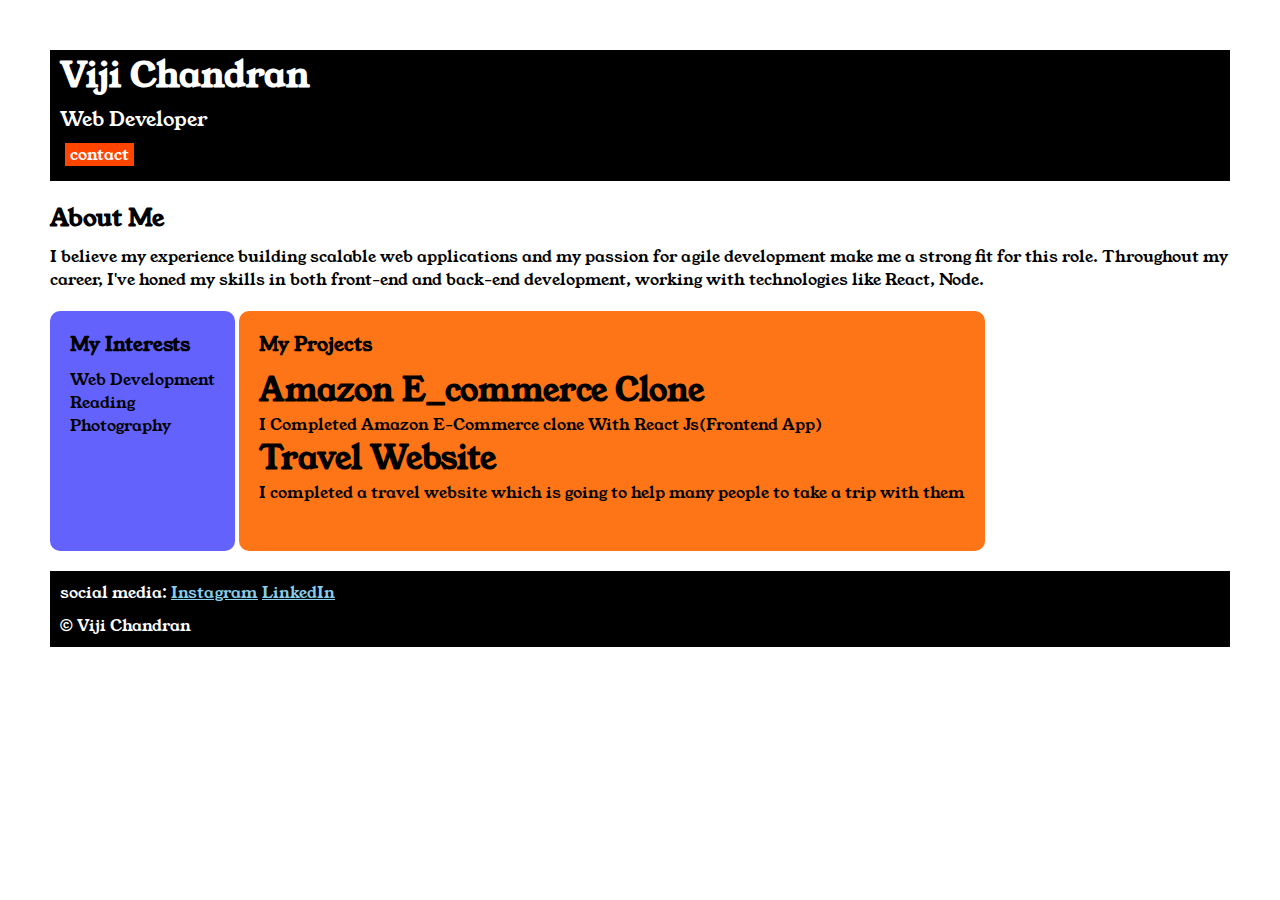
<file: index.html>
<!DOCTYPE html>
<html lang="en">
  <head>
    <title>Portfolio</title>
    <link rel="stylesheet" href="style.css" />
    <link rel="preconnect" href="https://fonts.googleapis.com" />
    <link rel="preconnect" href="https://fonts.gstatic.com" crossorigin />
    <link
      href="https://fonts.googleapis.com/css2?family=Young+Serif&display=swap"
      rel="stylesheet"
    />
  </head>
  <body>
    <div class="container">
      <div class="section-one">
        <h1 class="section-one__name">Viji Chandran</h1>
        <p class="section-one__role">Web Developer</p>
        <a class="section-one__contact" href="contact.html">contact</a>
      </div>
      <div class="section-two">
        <h2 class="section-two__title">About Me</h2>
        <p class="section-two__desc">
          I believe my experience building scalable web applications and my
          passion for agile development make me a strong fit for this role.
          Throughout my career, I've honed my skills in both front-end and
          back-end development, working with technologies like React, Node.
        </p>
      </div>
      <div class="section-three">
        <h3 class="section-three__title">My Interests</h3>
        <ul class="section-three__desc">
          <li>Web Development</li>
          <li>Reading</li>
          <li>Photography</li>
        </ul>
      </div>
      <div class="section-four">
        <h3 class="section-four__title">My Projects</h3>
        <ul class="section-four__desc">
          <li>
            <h1>Amazon E_commerce Clone</h1>
            <p>
              I Completed Amazon E-Commerce clone With React Js(Frontend App)
            </p>
          </li>
          <li>
            <h1>Travel Website</h1>
            <p>
              I completed a travel website which is going to help many people to
              take a trip with them
            </p>
          </li>
        </ul>
      </div>

      <div class="section-five">
        <p class="section-five__title">
          social media:
          <a href="https://www.instagram.com/direct/inbox/?next=%2F"
            >Instagram</a
          >
          <a href="https://www.linkedin.com/in/viji-c-179a2826a ">LinkedIn</a>
        </p>

        <p class="section-five__desc">&copy; Viji Chandran</p>
      </div>
    </div>
  </body>
</html>
</file>
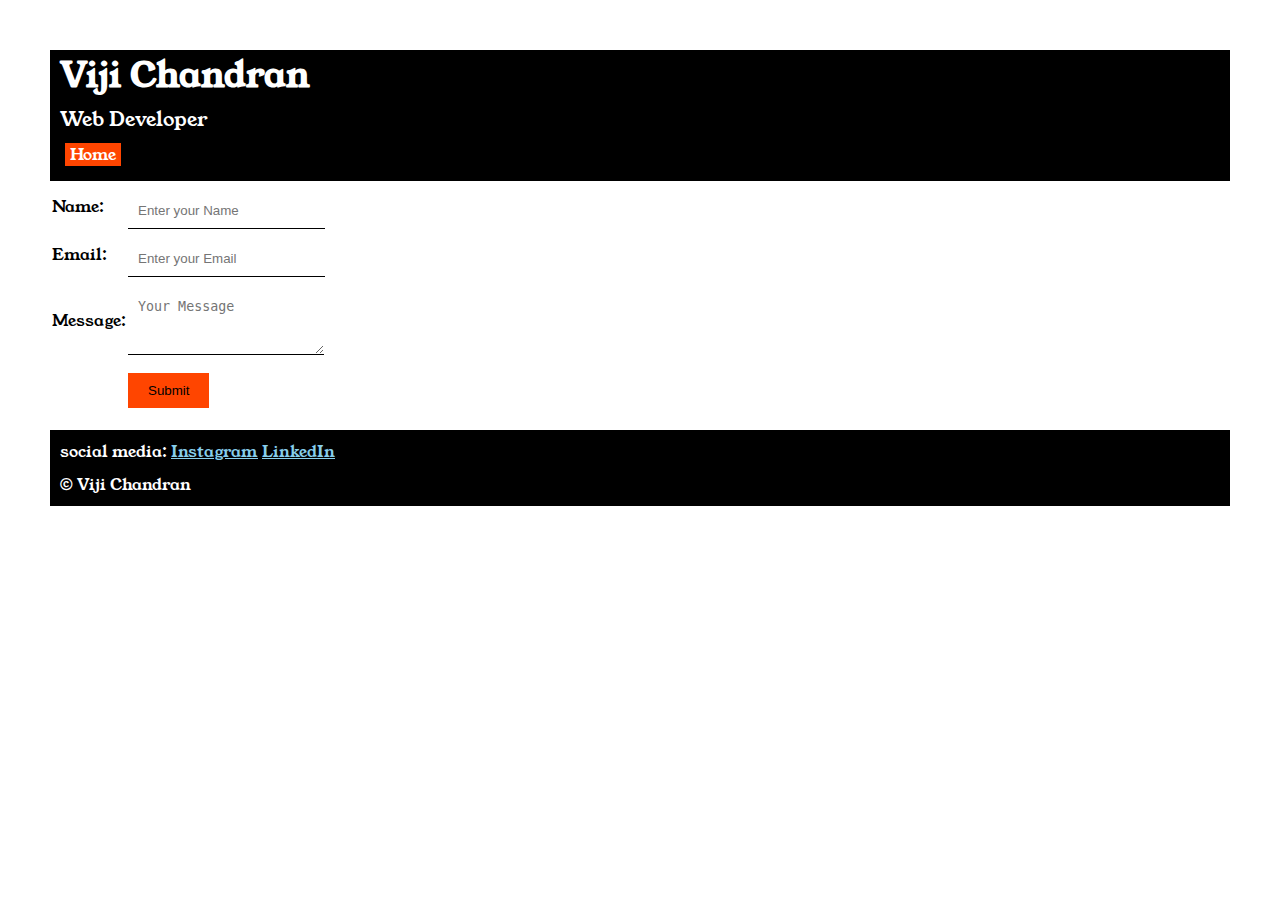
<file: contact.html>
<!DOCTYPE html>
<html lang="en">
  <head>
    <meta charset="UTF-8" />
    <meta name="viewport" content="width=device-width, initial-scale=1.0" />
    <title>contact details</title>
        <link rel="stylesheet" href="style.css" />
    <link rel="preconnect" href="https://fonts.googleapis.com" />
    <link rel="preconnect" href="https://fonts.gstatic.com" crossorigin />
    <link
      href="https://fonts.googleapis.com/css2?family=Young+Serif&display=swap"
      rel="stylesheet"
    />

  </head>
  <body>
    <div class="container">
    <div class="section-one">
      <h1 class="section-one__name">Viji Chandran</h1>
      <p class="section-one__role">Web Developer</p>
      <a class="section-one__contact" href="index.html">Home</a>
    </div>
 
<div class="contact-form">
    <form>
      <table>
        <tr>
          <td>Name:</td>
          <td>
            <input type="text" placeholder="Enter your Name" class="contact-form__input" />
          </td>
        </tr>
        <tr>
          <td>Email:</td>
          <td>
            <input type="Number" placeholder="Enter your Email" class="contact-form__input" />
          </td>
        </tr>
        <tr>
          <td>Message:</td>
          <td>
            <textarea placeholder="Your Message" rows="3" cols="20" class="contact-form__textarea"></textarea>
          </td>
        </tr>
        <tr>
          <td></td>
          <td>
            <input type="submit" class="contact-form__submit"/>
          </td>
        </tr>
      </table>
    </form>
    <div class="section-five">
      <p class="section-five__title">
        social media:
        <a href="https://www.instagram.com/direct/inbox/?next=%2F">Instagram</a>
        <a href="https://www.linkedin.com/in/viji-c-179a2826a ">LinkedIn</a>
      </p>

      <p class="section-five__desc">&copy; Viji Chandran</p>
    </div>
    </div>
  </form>
    </div>
  </body>
</html>
</file>
<file: style.css>
* {
  padding: 0;
  margin: 0;
}
body {
  font-family: "Young Serif", serif;
}
.container {
  padding: 50px;
}

.section-one {
  background-color: black;
  color: white;
  padding-left: 10px;
  padding-bottom: 15px;
}
.section-one__contact {
  background-color: orangered;
  color: white;
  text-decoration: none;
  margin-left: 5px;
  padding-left: 5px;
  padding-right: 5px;
  margin-top: 10px;
  display: inline-block;
}
.section-one__name {
  font-size: 35px;
}
.section-one__role {
  font-size: 20px;
  padding-top: 5px;
}
.section-two,
.section-three,
.section-four,
.section-five {
  margin-top: 20px;
}
.section-two__desc,
.section-three__desc,
.section-four__desc,
.section-five__desc {
  margin-top: 10px;
}
.section-five {
  background-color: black;
  color: white;
  padding-top: 10px;
  padding-bottom: 10px;
  padding-left: 10px;
}
.section-five__title a {
  color: skyblue;
}
.section-three__desc li,
.section-four__desc li {
  list-style: none;
}
.section-three {
  background-color: #6462fd;
  color: black;
  padding: 20px;
  display: inline-block;
  height: 200px;
  border-radius: 10px;
  vertical-align: top;
}
.section-four {
  background-color: #fe7517;
  color: black;
  padding: 20px;
  display: inline-block;
  height: 200px;
  border-radius: 10px;
  vertical-align: top;
}
.margin-form {
  margin-top: 20px;
}
.contact-form__input,
.contact-form__textarea,
.contact-form__submit {
  margin-top: 10px;
}
.contact-form__input {
  padding: 10px;
  border: none;
  border-bottom: solid black 1px;
}
.contact-form__textarea {
  padding: 10px;
  border: none;
  border-bottom: solid black 1px;
}
.contact-form__submit {
  padding-top: 10px;
  padding-bottom: 10px;
  padding-left: 20px;
  padding-right: 20px;
  background-color: orangered;
  border: none;
}
</file>
